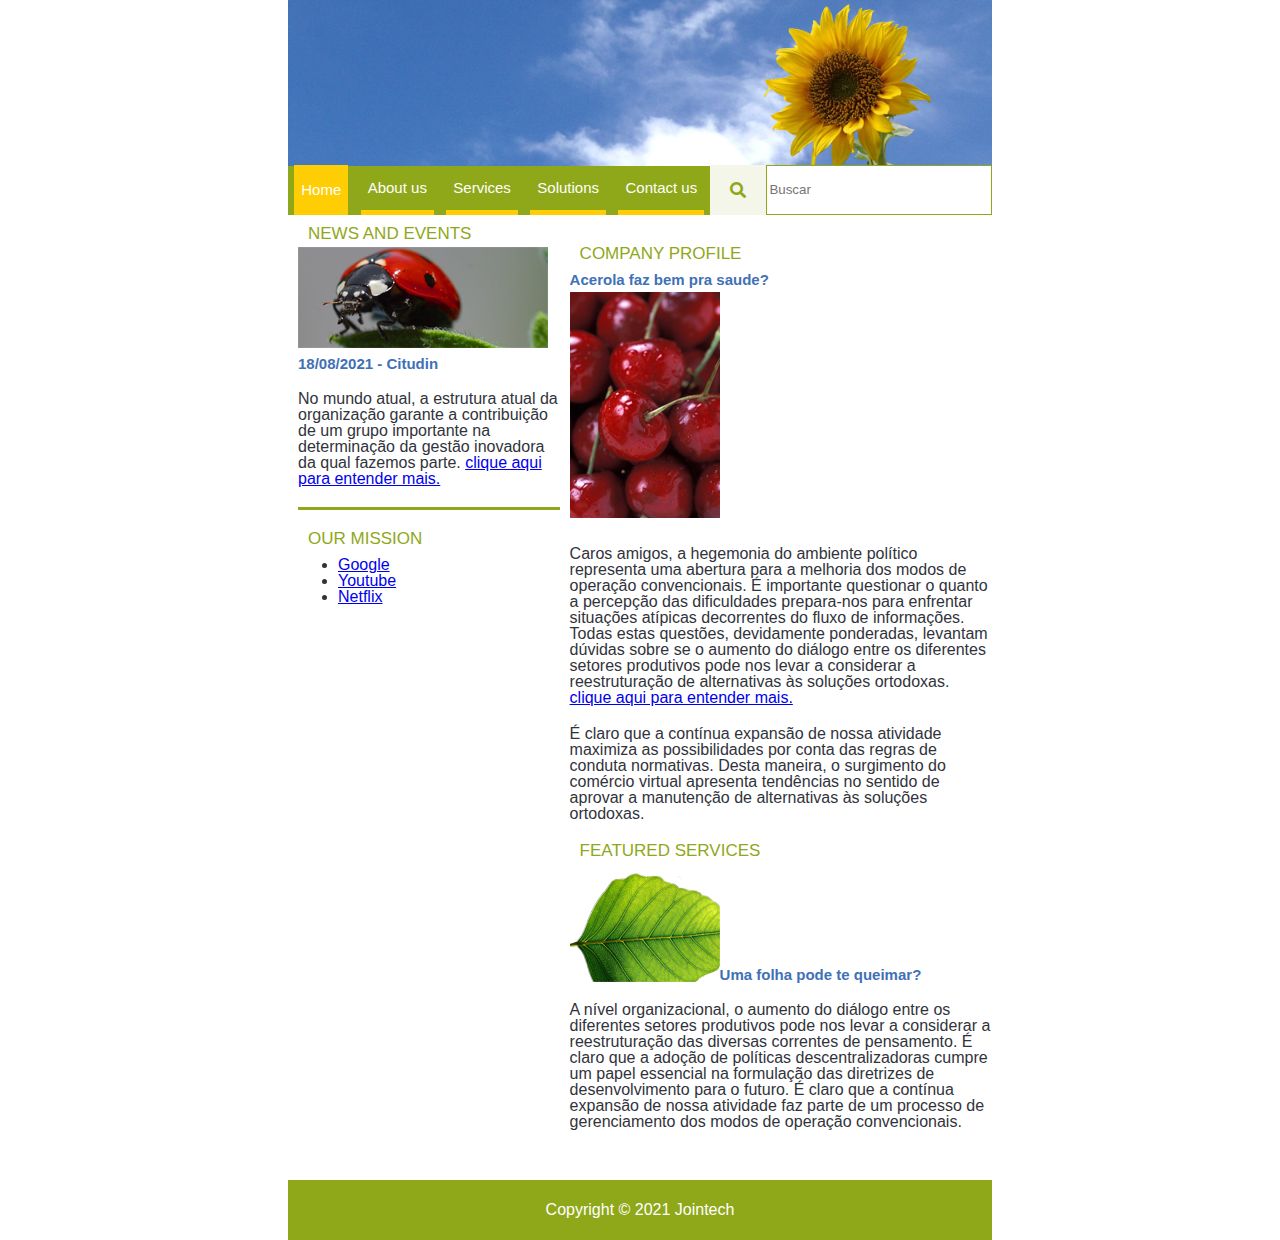
<file: index.html>
<!DOCTYPE html>
<html lang="pt-br">
<head>
    <meta charset="UTF-8">
    <meta name="viewport" content="width=device-width, initial-scale=1.0">

    <link rel="stylesheet" href="./css/normalize.css">
    <link rel="stylesheet" type="text/css" href="./css/index.css">
    <link rel="stylesheet" type="text/css" href="./css/shared.css">
    <link rel="stylesheet" href="https://use.fontawesome.com/releases/v5.10.2/css/all.css"/>

    <title>INICIO</title>
</head>
<body>
    <!-- Container page -->
    <div class="container-page">

        <!-- Banner Header -->
        <img class="banner-header" src="./images/banner.jpg" />

        <!-- Menu -->
        <div class="container-menu">

            <!-- Options -->
            <div class="container-options">

                <!-- Home -->
                <div class="container-item active">
                    <a>Home</a>
                </div>

                <!-- About us -->
                <div class="container-item">
                    <a href="./pages/about.html">About us</a>
                </div>

                <!-- Services -->
                <div class="container-item">
                    <a href="./pages/services.html">Services</a>
                </div>

                <!-- Solutions -->
                <div class="container-item">
                    <a href="./pages/solutions.html">Solutions</a>
                </div>
                
                <!-- Contact us -->
                <div class="container-item">
                    <a href="./pages/contact.html">Contact us</a>
                </div>
            </div>

            <!-- Search -->
            <div class="container-search">

                <!-- icon -->
                <i class="fas fa-search icon-search"></i>

                <!-- Input -->
                <input class="input-search" type="text" placeholder="Buscar" />
            </div>
        </div>

        <!-- Content - Items da pagina -->
        <div class="conatiner-content">
    
            <!-- Container-left -->
            <div class="container-left">

                <!-- Title -->
                <p class="title">NEWS AND EVENTS</p>

                <!-- Imagem -->
                <img class="image-news" src="./images/free-flash-templates.jpg" />

                <!-- Sub title -->
                <p class="sub-title">18/08/2021 - Citudin</p>

                <!-- Text -->
                <p class="text-description">
                    No mundo atual, a estrutura atual da organização garante a contribuição de um grupo importante na determinação da gestão inovadora da qual fazemos parte.
                    <a href="https://www.google.com.br">clique aqui para entender mais.</a>
                </p>

                <!-- Container mission -->
                <div class="container-mission">
                    <p class="title">OUR MISSION</p>

                    <!-- lista de links -->
                    <ul class="list-options">
                        <li><a href="https://www.google.com.br">Google</a></li>
                        <li><a href="https://www.youtube.com.br">Youtube</a></li>
                        <li><a href="https://www.netflix.com.br">Netflix</a></li>
                    </ul>
                </div>
            </div>
    
            <!-- Container-right -->
            <div class="container-right">
                
                <!-- Title -->
                <p class="title">COMPANY PROFILE</p>

                <!-- Sub title -->
                <p class="sub-title">Acerola faz bem pra saude?</p>

                <!-- Imagem -->
                <img class="image-news" src="./images/cerises.jpg" />

                <!-- Text -->
                <p class="text-description">
                    Caros amigos, a hegemonia do ambiente político representa uma abertura para a melhoria dos modos de operação convencionais. É importante questionar o quanto a percepção das dificuldades prepara-nos para enfrentar situações atípicas decorrentes do fluxo de informações. Todas estas questões, devidamente ponderadas, levantam dúvidas sobre se o aumento do diálogo entre os diferentes setores produtivos pode nos levar a considerar a reestruturação de alternativas às soluções ortodoxas.
                    <a href="https://www.tuasaude.com/acerola/">clique aqui para entender mais.</a>
                </p>
                
                <p class="text-description">É claro que a contínua expansão de nossa atividade maximiza as possibilidades por conta das regras de conduta normativas. Desta maneira, o surgimento do comércio virtual apresenta tendências no sentido de aprovar a manutenção de alternativas às soluções ortodoxas.</p>

                <!-- Container mission -->
                <div class="container-services">
                    <p class="title">FEATURED SERVICES</p>

                    <div class="container-image-service">
                        <img src="./images/leaf.png" />
                        <p class="sub-title">Uma folha pode te queimar?</p>
                    </div>

                    <p class="text-description">A nível organizacional, o aumento do diálogo entre os diferentes setores produtivos pode nos levar a considerar a reestruturação das diversas correntes de pensamento. É claro que a adoção de políticas descentralizadoras cumpre um papel essencial na formulação das diretrizes de desenvolvimento para o futuro. É claro que a contínua expansão de nossa atividade faz parte de um processo de gerenciamento dos modos de operação convencionais.</p>
                </div>
            </div>
        </div>

        <!-- Footer -->
        <div class="container-footer">
          <p>Copyright &#169; 2021 Jointech</p>  
        </div>
    </div>
</body>
</html>
</file>
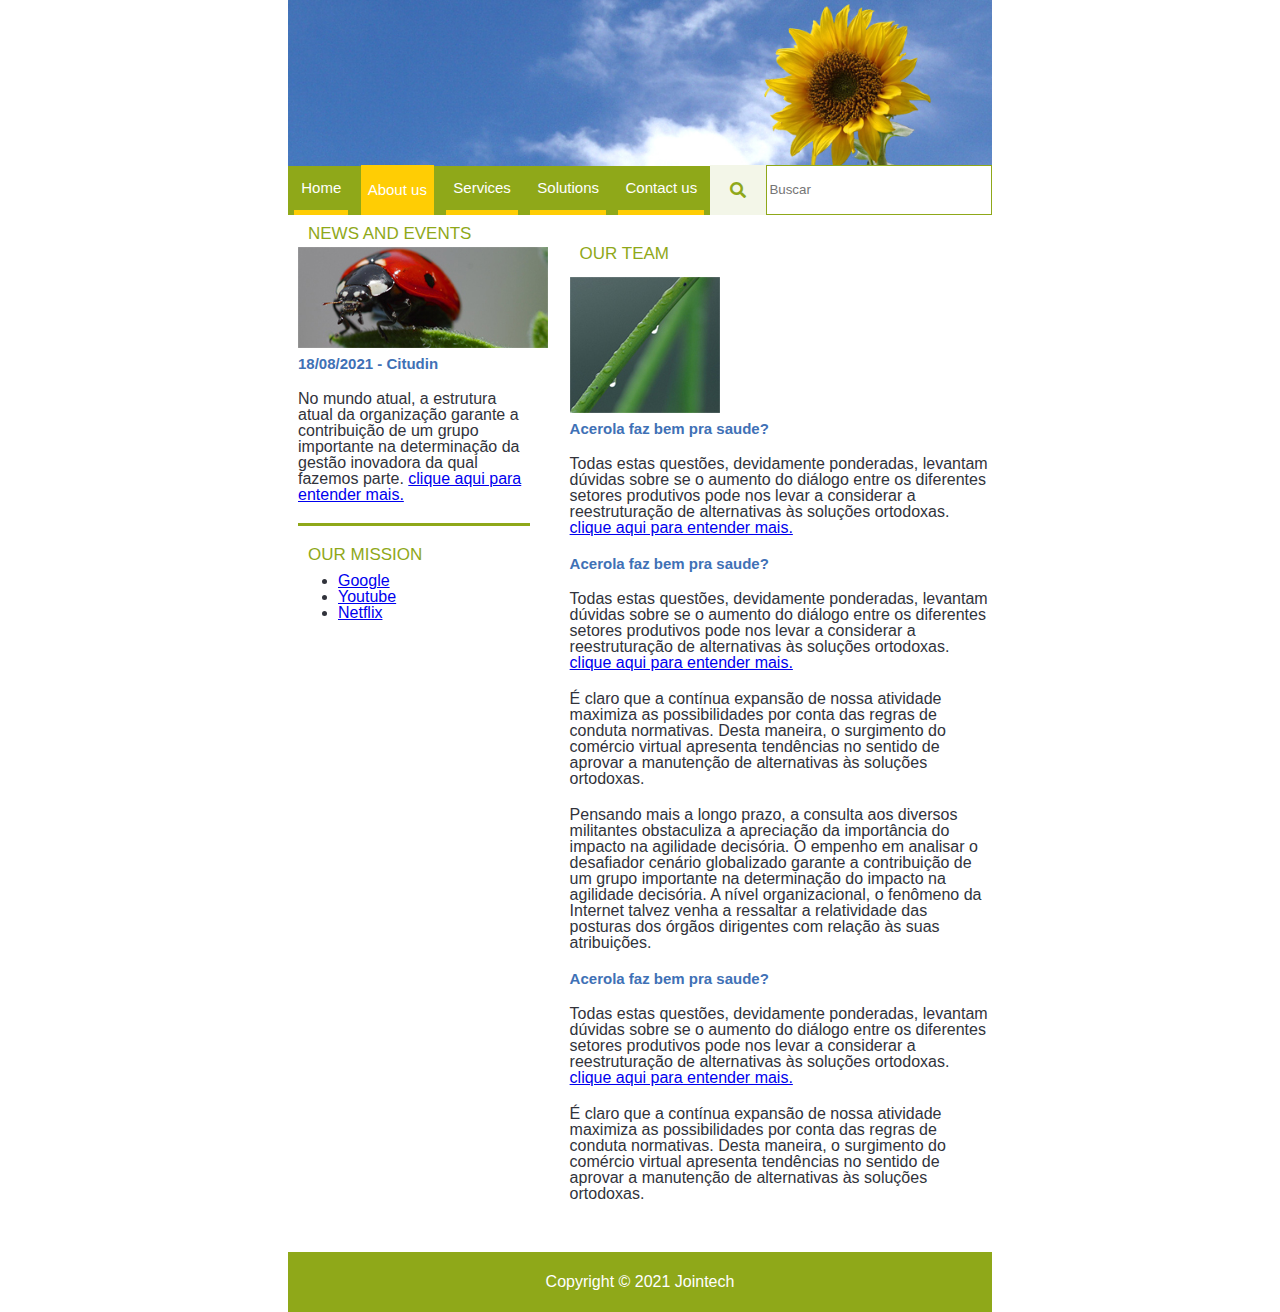
<file: pages/about.html>
<!DOCTYPE html>
<html lang="pt-br">
<head>
    <meta charset="UTF-8">
    <meta name="viewport" content="width=device-width, initial-scale=1.0">

    <link rel="stylesheet" href="../css/normalize.css">
    <link rel="stylesheet" type="text/css" href="../css/shared.css">
    <link rel="stylesheet" type="text/css" href="../css/about.css">
    <link rel="stylesheet" href="https://use.fontawesome.com/releases/v5.10.2/css/all.css"/>

    <title>ABOUT</title>
</head>
<body>
    <!-- Container page -->
    <div class="container-page">

        <!-- Banner Header -->
        <img class="banner-header" src="../images/banner.jpg" />

        <!-- Menu -->
        <div class="container-menu">

            <!-- Options -->
            <div class="container-options">

                <!-- Home -->
                <div class="container-item">
                    <a href="../index.html">Home</a>
                </div>

                <!-- About us -->
                <div class="container-item active">
                    <a>About us</a>
                </div>

                <!-- Services -->
                <div class="container-item">
                    <a href="./services.html">Services</a>
                </div>

                <!-- Solutions -->
                <div class="container-item">
                    <a href="./solutions.html">Solutions</a>
                </div>
                
                <!-- Contact us -->
                <div class="container-item">
                    <a href="./contact.html">Contact us</a>
                </div>
            </div>

            <!-- Search -->
            <div class="container-search">

                <!-- icon -->
                <i class="fas fa-search icon-search"></i>

                <!-- Input -->
                <input class="input-search" type="text" placeholder="Buscar" />
            </div>
        </div>

        <!-- Content - Items da pagina -->
        <div class="conatiner-content">
    
            <!-- Container-left -->
            <div class="container-left">

                <!-- Title -->
                <p class="title">NEWS AND EVENTS</p>

                <!-- Imagem -->
                <img class="image-news" src="../images/free-flash-templates.jpg" />

                <!-- Sub title -->
                <p class="sub-title">18/08/2021 - Citudin</p>

                <!-- Text -->
                <p class="text-description">
                    No mundo atual, a estrutura atual da organização garante a contribuição de um grupo importante na determinação da gestão inovadora da qual fazemos parte.
                    <a href="https://www.google.com.br">clique aqui para entender mais.</a>
                </p>

                <!-- Container mission -->
                <div class="container-mission">
                    <p class="title">OUR MISSION</p>

                    <!-- lista de links -->
                    <ul class="list-options">
                        <li><a href="https://www.google.com.br">Google</a></li>
                        <li><a href="https://www.youtube.com.br">Youtube</a></li>
                        <li><a href="https://www.netflix.com.br">Netflix</a></li>
                    </ul>
                </div>
            </div>
    
            <!-- Container-right -->
            <div class="container-right">
                
                <!-- Title -->
                <p class="title">OUR TEAM</p>

                <!-- Imagem -->
                <img class="image-news" src="../images/team.jpg" />

                <!-- Sub title -->
                <p class="sub-title">Acerola faz bem pra saude?</p>

                <!-- Text -->
                <p class="text-description">
                    Todas estas questões, devidamente ponderadas, levantam dúvidas sobre se o aumento do diálogo entre os diferentes setores produtivos pode nos levar a considerar a reestruturação de alternativas às soluções ortodoxas.
                    <a href="https://www.tuasaude.com/acerola/">clique aqui para entender mais.</a>
                </p>

                <!-- Sub title -->
                <p class="sub-title">Acerola faz bem pra saude?</p>

                <!-- Text -->
                <p class="text-description">
                    Todas estas questões, devidamente ponderadas, levantam dúvidas sobre se o aumento do diálogo entre os diferentes setores produtivos pode nos levar a considerar a reestruturação de alternativas às soluções ortodoxas.
                    <a href="https://www.tuasaude.com/acerola/">clique aqui para entender mais.</a>
                </p>
                
                <p class="text-description">É claro que a contínua expansão de nossa atividade maximiza as possibilidades por conta das regras de conduta normativas. Desta maneira, o surgimento do comércio virtual apresenta tendências no sentido de aprovar a manutenção de alternativas às soluções ortodoxas.</p>
                <p class="text-description">Pensando mais a longo prazo, a consulta aos diversos militantes obstaculiza a apreciação da importância do impacto na agilidade decisória. O empenho em analisar o desafiador cenário globalizado garante a contribuição de um grupo importante na determinação do impacto na agilidade decisória. A nível organizacional, o fenômeno da Internet talvez venha a ressaltar a relatividade das posturas dos órgãos dirigentes com relação às suas atribuições.</p>

                <!-- Sub title -->
                <p class="sub-title">Acerola faz bem pra saude?</p>

                <!-- Text -->
                <p class="text-description">
                    Todas estas questões, devidamente ponderadas, levantam dúvidas sobre se o aumento do diálogo entre os diferentes setores produtivos pode nos levar a considerar a reestruturação de alternativas às soluções ortodoxas.
                    <a href="https://www.tuasaude.com/acerola/">clique aqui para entender mais.</a>
                </p>
                
                <p class="text-description">É claro que a contínua expansão de nossa atividade maximiza as possibilidades por conta das regras de conduta normativas. Desta maneira, o surgimento do comércio virtual apresenta tendências no sentido de aprovar a manutenção de alternativas às soluções ortodoxas.</p>
            </div>
        </div>

        <!-- Footer -->
        <div class="container-footer">
          <p>Copyright &#169; 2021 Jointech</p>  
        </div>
    </div>
</body>
</html>
</file>
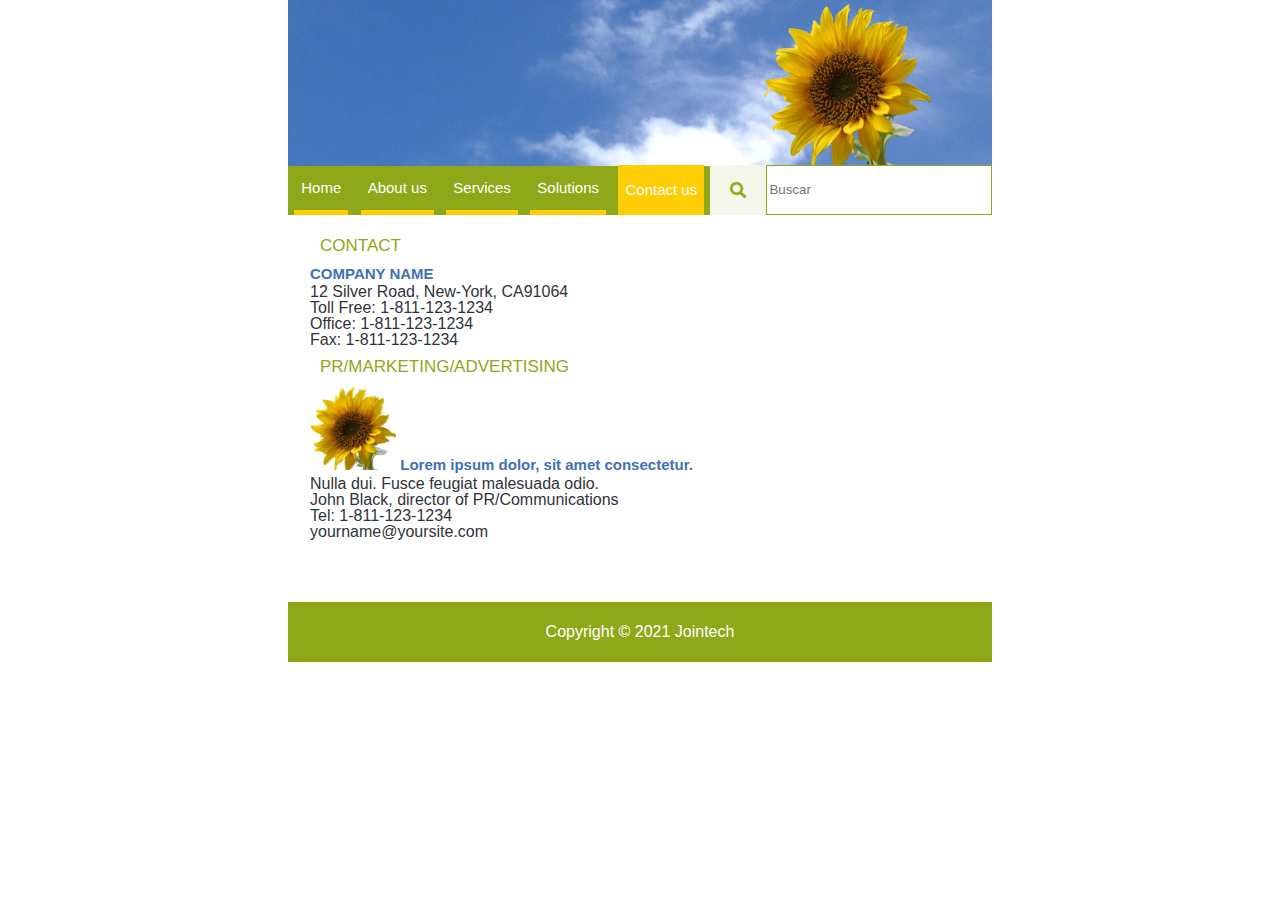
<file: pages/contact.html>
<!DOCTYPE html>
<html lang="pt-br">
<head>
    <meta charset="UTF-8">
    <meta name="viewport" content="width=device-width, initial-scale=1.0">
    
    <link rel="stylesheet" href="../css/normalize.css">
    <link rel="stylesheet" type="text/css" href="../css/shared.css">
    <link rel="stylesheet" type="text/css" href="../css/contact.css">
    <link rel="stylesheet" href="https://use.fontawesome.com/releases/v5.10.2/css/all.css"/>
    
    <title>CONTATO</title>
</head>
<body>
    <!-- Container page -->
     <div class="container-page">

        <!-- Banner Header -->
        <img class="banner-header" src="../images/banner.jpg" />

        <!-- Menu -->
        <div class="container-menu">

            <!-- Options -->
            <div class="container-options">

                <!-- Home -->
                <div class="container-item">
                    <a href="../index.html">Home</a>
                </div>

                <!-- About us -->
                <div class="container-item">
                    <a href="./about.html">About us</a>
                </div>

                <!-- Services -->
                <div class="container-item">
                    <a href="./services.html">Services</a>
                </div>

                <!-- Solutions -->
                <div class="container-item">
                    <a href="./solutions.html">Solutions</a>
                </div>
                
                <!-- Contact us -->
                <div class="container-item active">
                    <a>Contact us</a>
                </div>
            </div>

            <!-- Search -->
            <div class="container-search">

                <!-- icon -->
                <i class="fas fa-search icon-search"></i>

                <!-- Input -->
                <input class="input-search" type="text" placeholder="Buscar" />
            </div>
        </div>

        <!-- Content - Items da pagina -->
        <div class="container-content">

            <!-- Title -->
            <p class="title">CONTACT</p>

            <!-- Sub title -->
            <p class="sub-title">COMPANY NAME</p>

            <!-- Infos -->
            <p class="content-info">12 Silver Road, New-York, CA91064<br>
                Toll Free: 1-811-123-1234 <br>
                Office: 1-811-123-1234 <br>
                Fax: 1-811-123-1234 <br>
            </p>

            <!-- Title -->
            <p class="title">PR/MARKETING/ADVERTISING</p>

            <img src="../images/sunflower.png" alt="Sunflower" title="Sunflower" class="image">
            <span class="sub-title">Lorem ipsum dolor, sit amet consectetur.</span>

            <!-- Infos -->
            <p class="content-info">Nulla dui. Fusce feugiat malesuada odio. <br>
                John Black, director of PR/Communications <br>
                Tel: 1-811-123-1234 <br>
                yourname@yoursite.com
            </p>
        </div>

        <!-- Footer -->
        <div class="container-footer">
            <p>Copyright &#169; 2021 Jointech</p>  
          </div>
     </div>
</body>
</html>
</file>
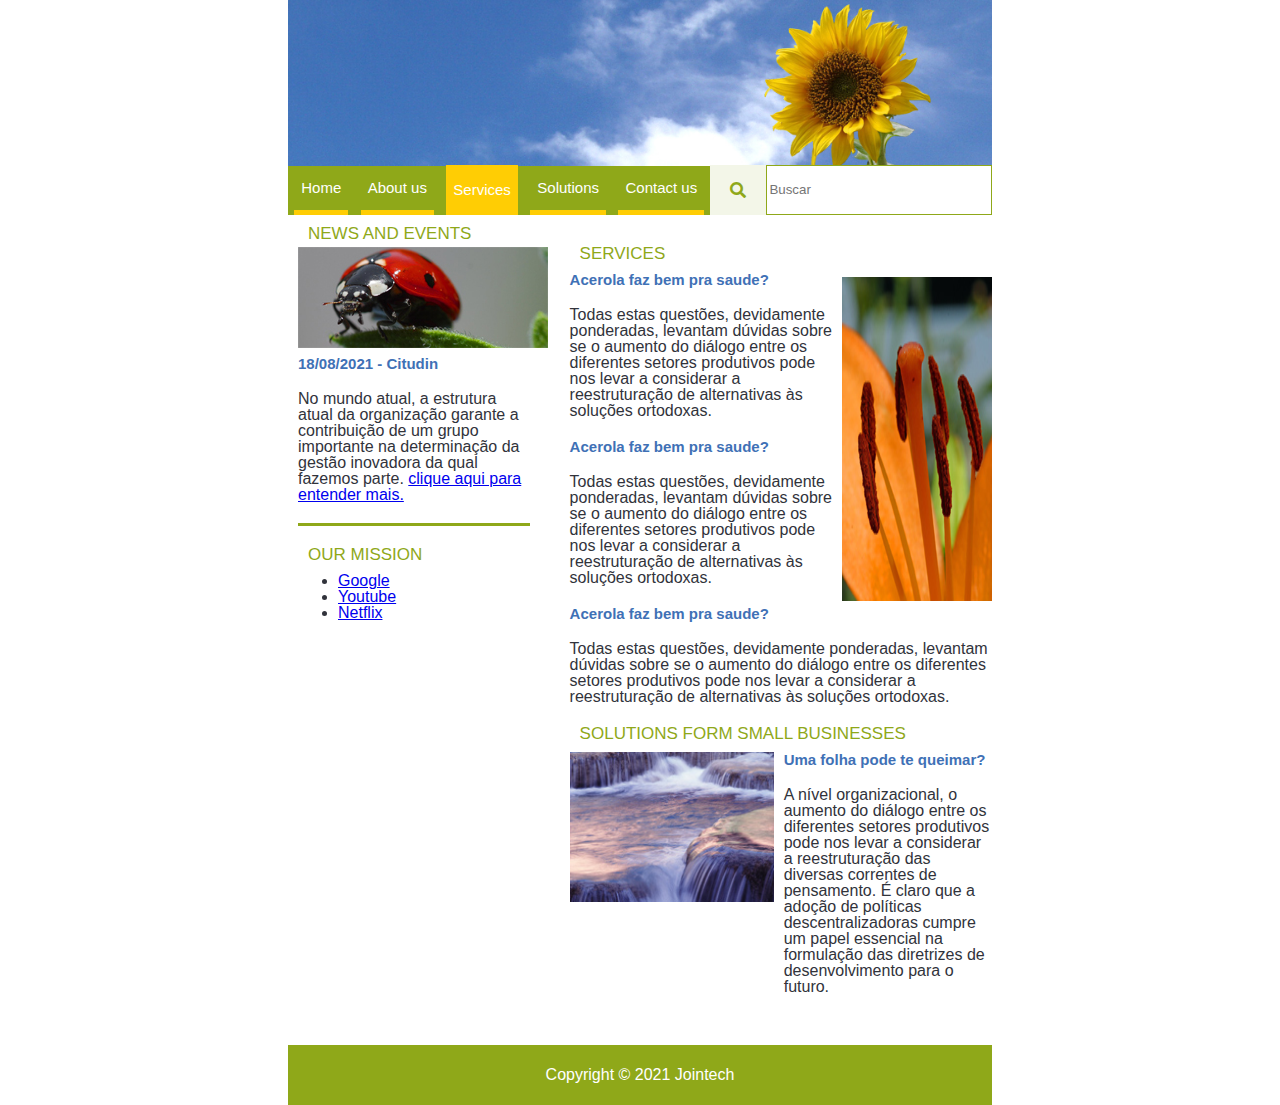
<file: pages/services.html>
<!DOCTYPE html>
<html lang="pt-br">
<head>
    <meta charset="UTF-8">
    <meta name="viewport" content="width=device-width, initial-scale=1.0">

    <link rel="stylesheet" href="../css/normalize.css">
    <link rel="stylesheet" type="text/css" href="../css/shared.css">
    <link rel="stylesheet" type="text/css" href="../css/services.css">
    <link rel="stylesheet" href="https://use.fontawesome.com/releases/v5.10.2/css/all.css"/>

    <title>ABOUT</title>
</head>
<body>
    <!-- Container page -->
    <div class="container-page">

        <!-- Banner Header -->
        <img class="banner-header" src="../images/banner.jpg" />

        <!-- Menu -->
        <div class="container-menu">

            <!-- Options -->
            <div class="container-options">

                <!-- Home -->
                <div class="container-item">
                    <a href="../index.html">Home</a>
                </div>

                <!-- About us -->
                <div class="container-item">
                    <a href="./about.html">About us</a>
                </div>

                <!-- Services -->
                <div class="container-item active">
                    <a>Services</a>
                </div>

                <!-- Solutions -->
                <div class="container-item">
                    <a href="./solutions.html">Solutions</a>
                </div>
                
                <!-- Contact us -->
                <div class="container-item">
                    <a href="./contact.html">Contact us</a>
                </div>
            </div>

            <!-- Search -->
            <div class="container-search">

                <!-- icon -->
                <i class="fas fa-search icon-search"></i>

                <!-- Input -->
                <input class="input-search" type="text" placeholder="Buscar" />
            </div>
        </div>

        <!-- Content - Items da pagina -->
        <div class="conatiner-content">
    
            <!-- Container-left -->
            <div class="container-left">

                <!-- Title -->
                <p class="title">NEWS AND EVENTS</p>

                <!-- Imagem -->
                <img class="image-news" src="../images/free-flash-templates.jpg" />

                <!-- Sub title -->
                <p class="sub-title">18/08/2021 - Citudin</p>

                <!-- Text -->
                <p class="text-description">
                    No mundo atual, a estrutura atual da organização garante a contribuição de um grupo importante na determinação da gestão inovadora da qual fazemos parte.
                    <a href="https://www.google.com.br">clique aqui para entender mais.</a>
                </p>

                <!-- Container mission -->
                <div class="container-mission">
                    <p class="title">OUR MISSION</p>

                    <!-- lista de links -->
                    <ul class="list-options">
                        <li><a href="https://www.google.com.br">Google</a></li>
                        <li><a href="https://www.youtube.com.br">Youtube</a></li>
                        <li><a href="https://www.netflix.com.br">Netflix</a></li>
                    </ul>
                </div>
            </div>
    
            <!-- Container-right -->
            <div class="container-right">
                
                <!-- Title -->
                <p class="title">SERVICES</p>

                <div class="container-header-right">

                    <!-- Texts -->
                    <div class="container-texts">

                        <!-- Sub title -->
                        <p class="sub-title">Acerola faz bem pra saude?</p>
        
                        <!-- Text -->
                        <p class="text-description">Todas estas questões, devidamente ponderadas, levantam dúvidas sobre se o aumento do diálogo entre os diferentes setores produtivos pode nos levar a considerar a reestruturação de alternativas às soluções ortodoxas.</p>
                        
                        <!-- Sub title -->
                        <p class="sub-title">Acerola faz bem pra saude?</p>
        
                        <!-- Text -->
                        <p class="text-description">Todas estas questões, devidamente ponderadas, levantam dúvidas sobre se o aumento do diálogo entre os diferentes setores produtivos pode nos levar a considerar a reestruturação de alternativas às soluções ortodoxas.</p>
                    </div>
                    
                    <!-- Imagem -->
                    <img class="image-news" src="../images/free-flash-templates2.jpg" />
                </div>

                <!-- Sub title -->
                <p class="sub-title">Acerola faz bem pra saude?</p>

                <!-- Text -->
                <p class="text-description">Todas estas questões, devidamente ponderadas, levantam dúvidas sobre se o aumento do diálogo entre os diferentes setores produtivos pode nos levar a considerar a reestruturação de alternativas às soluções ortodoxas.</p>
                
                <!-- Container mission -->
                <div class="container-business">
                    <p class="title">SOLUTIONS FORM SMALL BUSINESSES</p>

                    <div class="container-image-water">
                        <img src="../images/water.jpg" />

                        <div>
                            <p class="sub-title">Uma folha pode te queimar?</p>
                            <p class="text-description">A nível organizacional, o aumento do diálogo entre os diferentes setores produtivos pode nos levar a considerar a reestruturação das diversas correntes de pensamento. É claro que a adoção de políticas descentralizadoras cumpre um papel essencial na formulação das diretrizes de desenvolvimento para o futuro.</p>
                        </div>
                    </div>
                </div>
            </div>
        </div>

        <!-- Footer -->
        <div class="container-footer">
          <p>Copyright &#169; 2021 Jointech</p>  
        </div>
    </div>
</body>
</html>
</file>
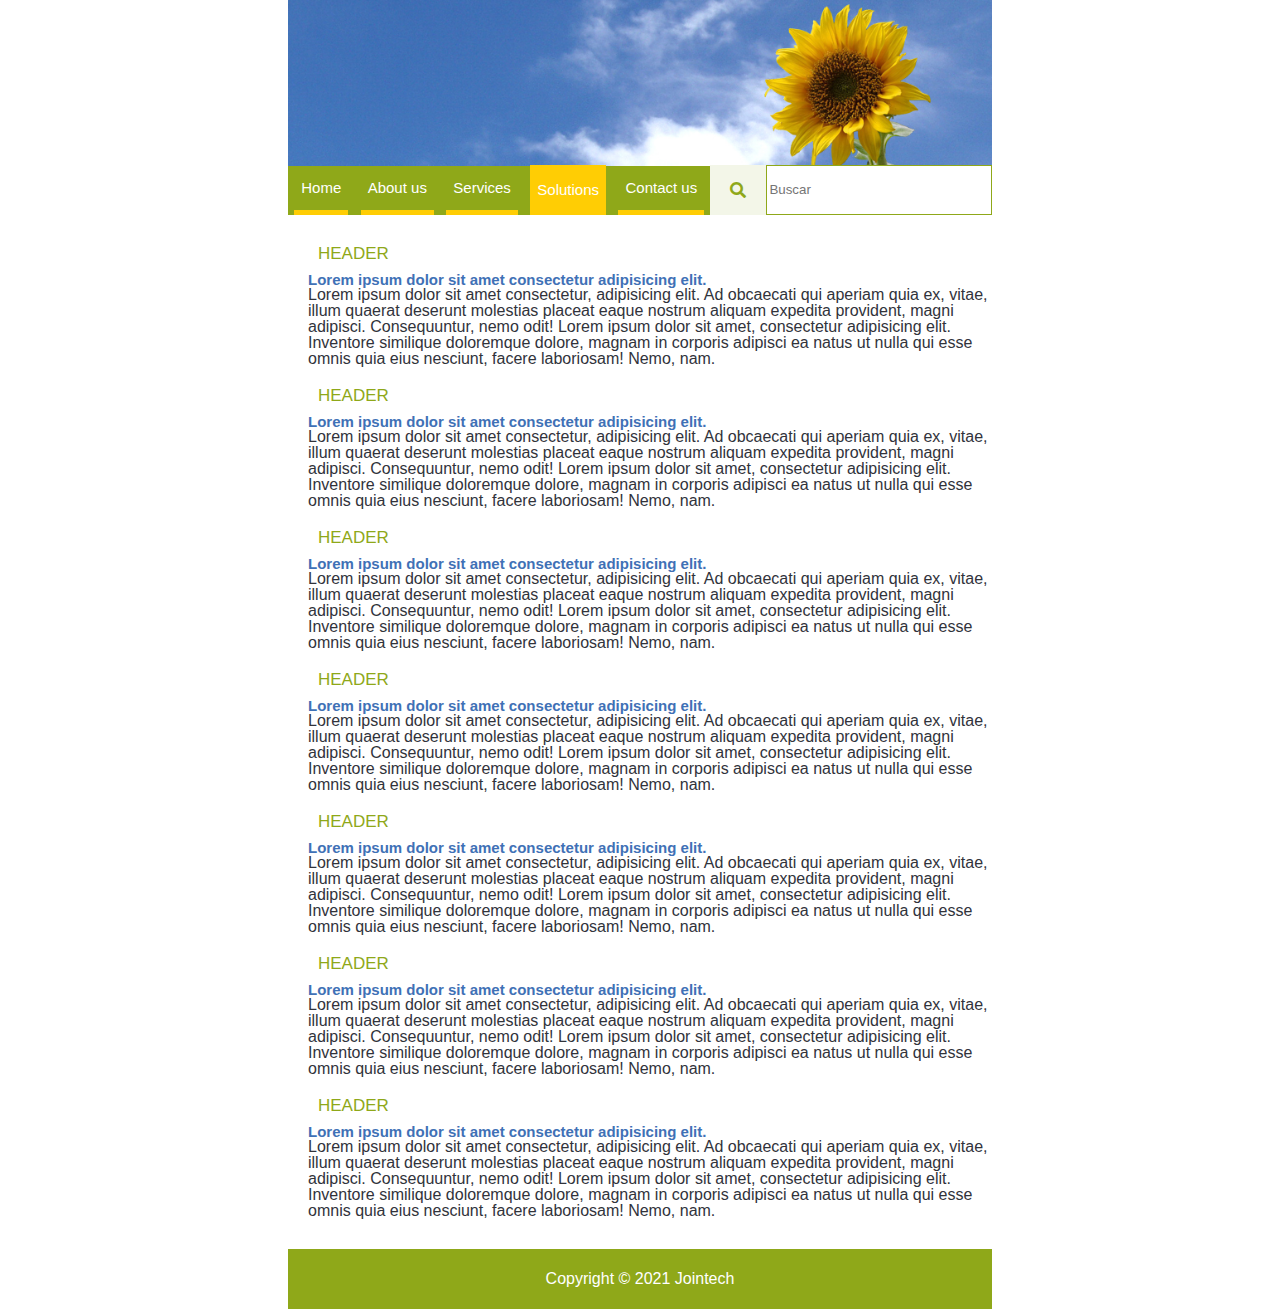
<file: pages/solutions.html>
<!DOCTYPE html>
<html lang="pt-br">
<head>
    <meta charset="UTF-8">
    <meta name="viewport" content="width=device-width, initial-scale=1.0">

    <link rel="stylesheet" href="../css/normalize.css">
    <link rel="stylesheet" type="text/css" href="../css/shared.css">
    <link rel="stylesheet" type="text/css" href="../css/solutions.css">
    <link rel="stylesheet" href="https://use.fontawesome.com/releases/v5.10.2/css/all.css"/>

    <title>SOLUTIONS</title>
</head>
<body>
    <!-- Container page -->
    <div class="container-page">

        <!-- Banner Header -->
        <img class="banner-header" src="../images/banner.jpg" />

        <!-- Menu -->
        <div class="container-menu">

            <!-- Options -->
            <div class="container-options">

                <!-- Home -->
                <div class="container-item">
                    <a href="../index.html">Home</a>
                </div>

                <!-- About us -->
                <div class="container-item">
                    <a href="./about.html">About us</a>
                </div>

                <!-- Services -->
                <div class="container-item">
                    <a href="./services.html">Services</a>
                </div>

                <!-- Solutions -->
                <div class="container-item active">
                    <a>Solutions</a>
                </div>
                
                <!-- Contact us -->
                <div class="container-item">
                    <a href="./contact.html">Contact us</a>
                </div>
            </div>

            <!-- Search -->
            <div class="container-search">

                <!-- icon -->
                <i class="fas fa-search icon-search"></i>

                <!-- Input -->
                <input class="input-search" type="text" placeholder="Buscar" />
            </div>
        </div>

        <!-- Content - Items da pagina -->
        <div class="container-content">
            <h4 class="title">HEADER</h4>
            <p class="sub-title">Lorem ipsum dolor sit amet consectetur adipisicing elit.</p>
            <p class="text-description">Lorem ipsum dolor sit amet consectetur, adipisicing elit. Ad obcaecati qui aperiam quia ex, vitae, illum quaerat deserunt molestias placeat eaque nostrum aliquam expedita provident, magni adipisci. Consequuntur, nemo odit! Lorem ipsum dolor sit amet, consectetur adipisicing elit. Inventore similique doloremque dolore, magnam in corporis adipisci ea natus ut nulla qui esse omnis quia eius nesciunt, facere laboriosam! Nemo, nam.</p>
            
            
            <h4 class="title">HEADER</h4>
            <p class="sub-title">Lorem ipsum dolor sit amet consectetur adipisicing elit.</p>
            <p class="text-description">Lorem ipsum dolor sit amet consectetur, adipisicing elit. Ad obcaecati qui aperiam quia ex, vitae, illum quaerat deserunt molestias placeat eaque nostrum aliquam expedita provident, magni adipisci. Consequuntur, nemo odit! Lorem ipsum dolor sit amet, consectetur adipisicing elit. Inventore similique doloremque dolore, magnam in corporis adipisci ea natus ut nulla qui esse omnis quia eius nesciunt, facere laboriosam! Nemo, nam.</p>
            
            <h4 class="title">HEADER</h4>
            <p class="sub-title">Lorem ipsum dolor sit amet consectetur adipisicing elit.</p>
            <p class="text-description">Lorem ipsum dolor sit amet consectetur, adipisicing elit. Ad obcaecati qui aperiam quia ex, vitae, illum quaerat deserunt molestias placeat eaque nostrum aliquam expedita provident, magni adipisci. Consequuntur, nemo odit! Lorem ipsum dolor sit amet, consectetur adipisicing elit. Inventore similique doloremque dolore, magnam in corporis adipisci ea natus ut nulla qui esse omnis quia eius nesciunt, facere laboriosam! Nemo, nam.</p>
            
            <h4 class="title">HEADER</h4>
            <p class="sub-title">Lorem ipsum dolor sit amet consectetur adipisicing elit.</p>
            <p class="text-description">Lorem ipsum dolor sit amet consectetur, adipisicing elit. Ad obcaecati qui aperiam quia ex, vitae, illum quaerat deserunt molestias placeat eaque nostrum aliquam expedita provident, magni adipisci. Consequuntur, nemo odit! Lorem ipsum dolor sit amet, consectetur adipisicing elit. Inventore similique doloremque dolore, magnam in corporis adipisci ea natus ut nulla qui esse omnis quia eius nesciunt, facere laboriosam! Nemo, nam.</p>
            
            <h4 class="title">HEADER</h4>
            <p class="sub-title">Lorem ipsum dolor sit amet consectetur adipisicing elit.</p>
            <p class="text-description">Lorem ipsum dolor sit amet consectetur, adipisicing elit. Ad obcaecati qui aperiam quia ex, vitae, illum quaerat deserunt molestias placeat eaque nostrum aliquam expedita provident, magni adipisci. Consequuntur, nemo odit! Lorem ipsum dolor sit amet, consectetur adipisicing elit. Inventore similique doloremque dolore, magnam in corporis adipisci ea natus ut nulla qui esse omnis quia eius nesciunt, facere laboriosam! Nemo, nam.</p>
            
            <h4 class="title">HEADER</h4>
            <p class="sub-title">Lorem ipsum dolor sit amet consectetur adipisicing elit.</p>
            <p class="text-description">Lorem ipsum dolor sit amet consectetur, adipisicing elit. Ad obcaecati qui aperiam quia ex, vitae, illum quaerat deserunt molestias placeat eaque nostrum aliquam expedita provident, magni adipisci. Consequuntur, nemo odit! Lorem ipsum dolor sit amet, consectetur adipisicing elit. Inventore similique doloremque dolore, magnam in corporis adipisci ea natus ut nulla qui esse omnis quia eius nesciunt, facere laboriosam! Nemo, nam.</p>
            
            <h4 class="title">HEADER</h4>
            <p class="sub-title">Lorem ipsum dolor sit amet consectetur adipisicing elit.</p>
            <p class="text-description">Lorem ipsum dolor sit amet consectetur, adipisicing elit. Ad obcaecati qui aperiam quia ex, vitae, illum quaerat deserunt molestias placeat eaque nostrum aliquam expedita provident, magni adipisci. Consequuntur, nemo odit! Lorem ipsum dolor sit amet, consectetur adipisicing elit. Inventore similique doloremque dolore, magnam in corporis adipisci ea natus ut nulla qui esse omnis quia eius nesciunt, facere laboriosam! Nemo, nam.</p>
        </div>

        <!-- Footer -->
        <div class="container-footer">
            <p>Copyright &#169; 2021 Jointech</p>  
          </div>
    </div>
</body>
</file>
<file: css/index.css>
/* Items comuns */
.container-page
{
    width: 55%;
    margin: 0 auto;
}

.banner-header
{
    width: 100%;
}

.container-menu
{
    display: flex;
    align-items: center;
    justify-content: space-between;
    background-color: #8FA819;
    margin-top: -4px;
    height: 50px;
    width: 100%;
}

.container-options
{
    width: 60%;
}

.container-options
{
    display: flex;
    align-items: center;
    justify-content: space-around;
    width: 60%;
    height: 50px;
}

.container-item
{
    display: flex;
    align-items: center;
    height: 50px;
    color: white;
    border-bottom: solid 5px #FFCD04;
    cursor: pointer;
    transition: 0.2s ease-in-out;
    padding: 0 7px;
    box-sizing: border-box;
}

.container-item:hover, .active
{
    background-color: #FFCD04;
}

.active
{
    border-bottom: none;
}

.container-search
{
    display: flex;
    align-items: center;
    width: 40%;
    height: 50px;
    background-color: #F3F6E8;
}

.icon-search
{
    padding: 0 20px;
    color: #8FA819;
}

.input-search
{
    height: 46px;
    width: 100%;
    border: solid 1px #8FA819;
    outline: none;
}

.container-footer
{
    display: flex;
    align-items: center;
    justify-content: center;
    height: 60px;
    background-color: #8FA819;
    color: white;
    margin-top: 30px;
}

/* Items da pagina */
.conatiner-content
{
    display: flex;
    justify-content: space-between;
    height: 100%;
}

.container-left
{
    padding: 10px;
    box-sizing: border-box;
    width: 40%;
}

.title
{
    color: #8FA819;
    font-size: 17px;
    margin-left: 10px;
}

.sub-title
{
    font-size: 15px;
    font-weight: bold;
    color: #3F71B6;
}

.image-news
{
    margin: 5px 0;
}

.text-description
{
    margin-top: 20px;
}

.container-mission
{
    margin-top: 20px;
    padding-top: 20px;
    border-top: solid 3px #8FA819;
}

.list-options
{
    margin-left: 40px;
    margin-top: 10px;
}

.container-right
{
    width: 60%;
    padding-top: 30px;
}

.container-right .title
{
    margin-bottom: 10px;
}

.container-services
{
    margin-top: 20px;
}

.container-image-service
{
    display: flex;
    align-items: flex-end;
}
</file>
<file: css/shared.css>
/* Items comuns */
body
{
    font-family: Arial, Helvetica, sans-serif;
    color: #31333B;
}

.container-page
{
    width: 55%;
    margin: 0 auto;
}

.banner-header
{
    width: 100%;
}

.container-menu
{
    display: flex;
    align-items: center;
    justify-content: space-between;
    background-color: #8FA819;
    margin-top: -4px;
    height: 50px;
    width: 100%;
}

.container-options
{
    width: 60%;
}

.container-options
{
    display: flex;
    align-items: center;
    justify-content: space-around;
    width: 60%;
    height: 50px;
}

.container-item
{
    display: flex;
    align-items: center;
    height: 50px;
    color: white;
    border-bottom: solid 5px #FFCD04;
    cursor: pointer;
    transition: 0.2s ease-in-out;
    padding: 0 7px;
    box-sizing: border-box;
}

.container-item:hover, .active
{
    background-color: #FFCD04;
}

.container-item a
{
    display: flex;
    align-items: center;
    justify-content: center;
    text-decoration: none;
    color: white;
    font-size: 15px;
    height: 100%;
}

.active
{
    border-bottom: none;
}

.container-search
{
    display: flex;
    align-items: center;
    width: 40%;
    height: 50px;
    background-color: #F3F6E8;
}

.icon-search
{
    padding: 0 20px;
    color: #8FA819;
}

.input-search
{
    height: 46px;
    width: 100%;
    border: solid 1px #8FA819;
    outline: none;
}

.container-footer
{
    display: flex;
    align-items: center;
    justify-content: center;
    height: 60px;
    background-color: #8FA819;
    color: white;
    margin-top: 30px;
}

.title
{
    color: #8FA819;
    font-size: 17px;
    margin-left: 10px;
}

.sub-title
{
    font-size: 15px;
    font-weight: bold;
    color: #3F71B6;
}

.text-description
{
    margin: 20px 0;
}
</file>
<file: css/about.css>
.conatiner-content
{
    display: flex;
    justify-content: space-between;
    height: 100%;
}

.container-left
{
    padding: 10px;
    padding-right: 40px;
    box-sizing: border-box;
    width: 40%;
}

.image-news
{
    margin: 5px 0;
}

.container-mission
{
    margin-top: 20px;
    padding-top: 20px;
    border-top: solid 3px #8FA819;
}

.list-options
{
    margin-left: 40px;
    margin-top: 10px;
}

.container-right
{
    width: 60%;
    padding-top: 30px;
}

.container-right .title
{
    margin-bottom: 10px;
}
</file>
<file: css/contact.css>
.title
{
    margin-bottom: 12px;
}

.container-content
{
    padding: 22px;
}

.content-info
{
    margin-top: 3px;
    margin-bottom: 10px;
}

.image
{
    width: 13%;
}
</file>
<file: css/services.css>
.conatiner-content
{
    display: flex;
    justify-content: space-between;
    height: 100%;
}

.container-left
{
    padding: 10px;
    padding-right: 40px;
    box-sizing: border-box;
    width: 40%;
}

.image-news
{
    margin: 5px 0;
}

.container-mission
{
    margin-top: 20px;
    padding-top: 20px;
    border-top: solid 3px #8FA819;
}

.list-options
{
    margin-left: 40px;
    margin-top: 10px;
}

.container-right
{
    width: 60%;
    padding-top: 30px;
}

.container-right .title
{
    margin-bottom: 10px;
}


.container-header-right
{
    display: flex;
}

.container-image-water
{
    display: flex;
}

.container-image-water img
{
    margin-right: 10px;
    height: 150px;
}
</file>
<file: css/solutions.css>
.container-content
{
    padding-left: 20px;
}

.title
{
    margin-bottom: 10px;
}

.title:first-child
{
    margin-top: 30px;
}

.text-description
{
    margin-top: 0;
}
</file>
